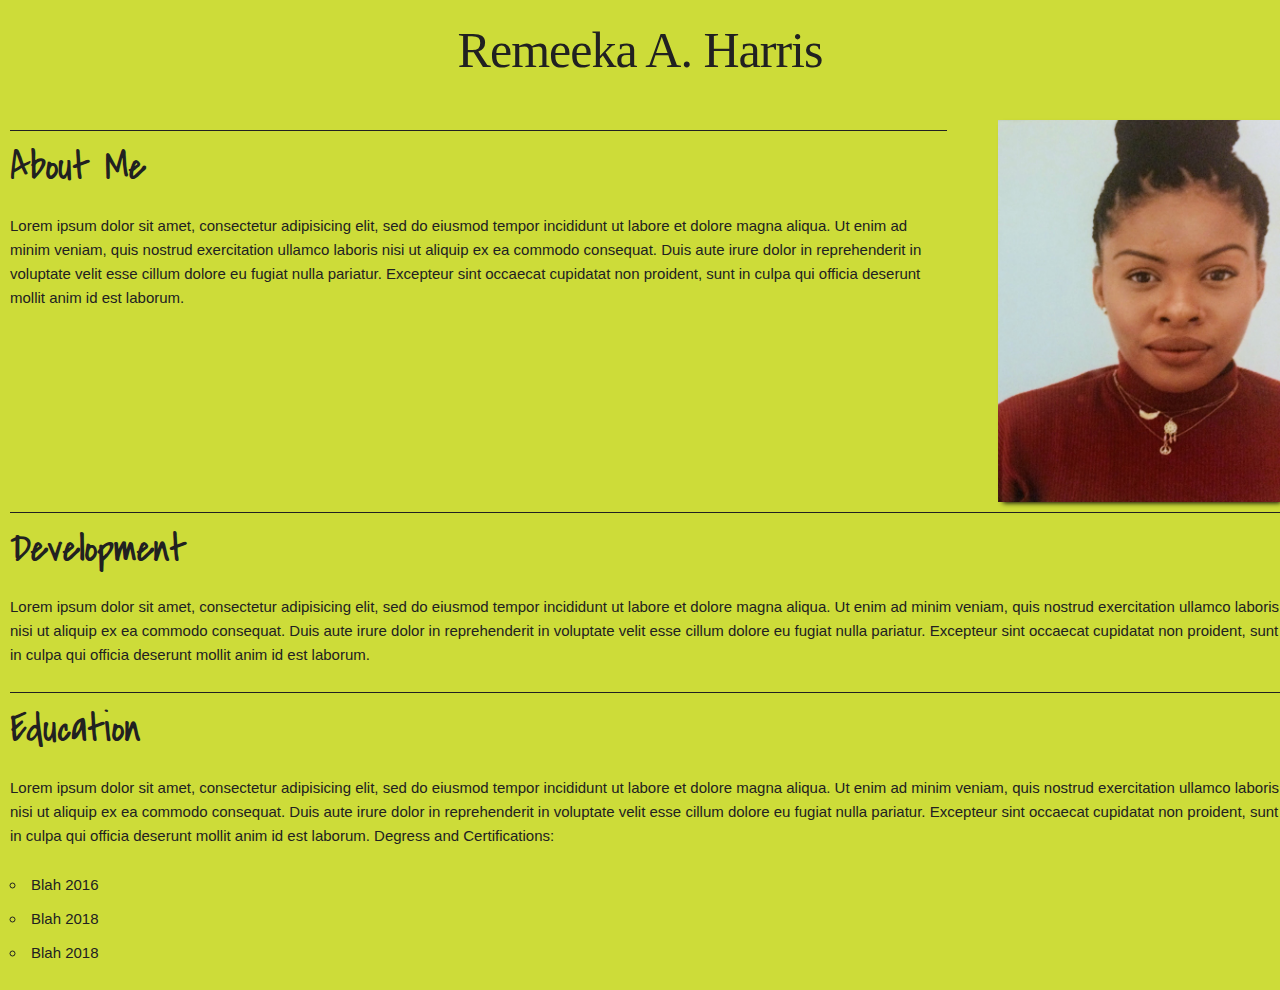
<file: index.html>
<html>
  <head>
    <title></title>
    <link rel="stylesheet" href="normalize.css">
    <link rel="stylesheet" href="skeleton.css">
    <link rel="stylesheet" href="index.css">
    <link href="https://fonts.googleapis.com/css?family=Covered+By+Your+Grace|Homemade+Apple" rel="stylesheet">
  </head>
  <body class="primary">
    <div id="container">
      <header>
        <h1>
          Remeeka A. Harris
        </h1>
        <div id="nav">
      </header>
      <div class="row">
        <div class="nine columns">
          <section>
            <h2>About Me</h2>
            <p>
              Lorem ipsum dolor sit amet, consectetur adipisicing elit, sed do eiusmod tempor incididunt ut labore et dolore magna aliqua. Ut enim ad minim veniam, quis nostrud exercitation ullamco laboris nisi ut aliquip ex ea commodo consequat. Duis aute irure dolor in reprehenderit in voluptate velit esse cillum dolore eu fugiat nulla pariatur. Excepteur sint occaecat cupidatat non proident, sunt in culpa qui officia deserunt mollit anim id est laborum.
            </p>
          </section>
        </div>
        <div class="three columns">
          <img id="headshot"
               src="remeeka_harris.jpg"
               alt="Remeeka A. Harris"
               class="u-pull-right">
        </div>
      </div>
      <section>
        <h2>Development</h2>
        <p> Lorem ipsum dolor sit amet, consectetur adipisicing elit, sed do eiusmod tempor incididunt ut labore et dolore magna aliqua. Ut enim ad minim veniam, quis nostrud exercitation ullamco laboris nisi ut aliquip ex ea commodo consequat. Duis aute irure dolor in reprehenderit in voluptate velit esse cillum dolore eu fugiat nulla pariatur. Excepteur sint occaecat cupidatat non proident, sunt in culpa qui officia deserunt mollit anim id est laborum.
        </p>
      </section>
      <section>
        <h2>Education</h2>
        <p>
          Lorem ipsum dolor sit amet, consectetur adipisicing elit, sed do eiusmod tempor incididunt ut labore et dolore magna aliqua. Ut enim ad minim veniam, quis nostrud exercitation ullamco laboris nisi ut aliquip ex ea commodo consequat. Duis aute irure dolor in reprehenderit in voluptate velit esse cillum dolore eu fugiat nulla pariatur. Excepteur sint occaecat cupidatat non proident, sunt in culpa qui officia deserunt mollit anim id est laborum.

          Degress and Certifications:

          <ul>
            <li> Blah 2016 </li>
            <li> Blah 2018 </li>
            <li> Blah 2018 </li>
          </ul>
        </p>
      </section>
    </div>
  </body>
</html>
</file>
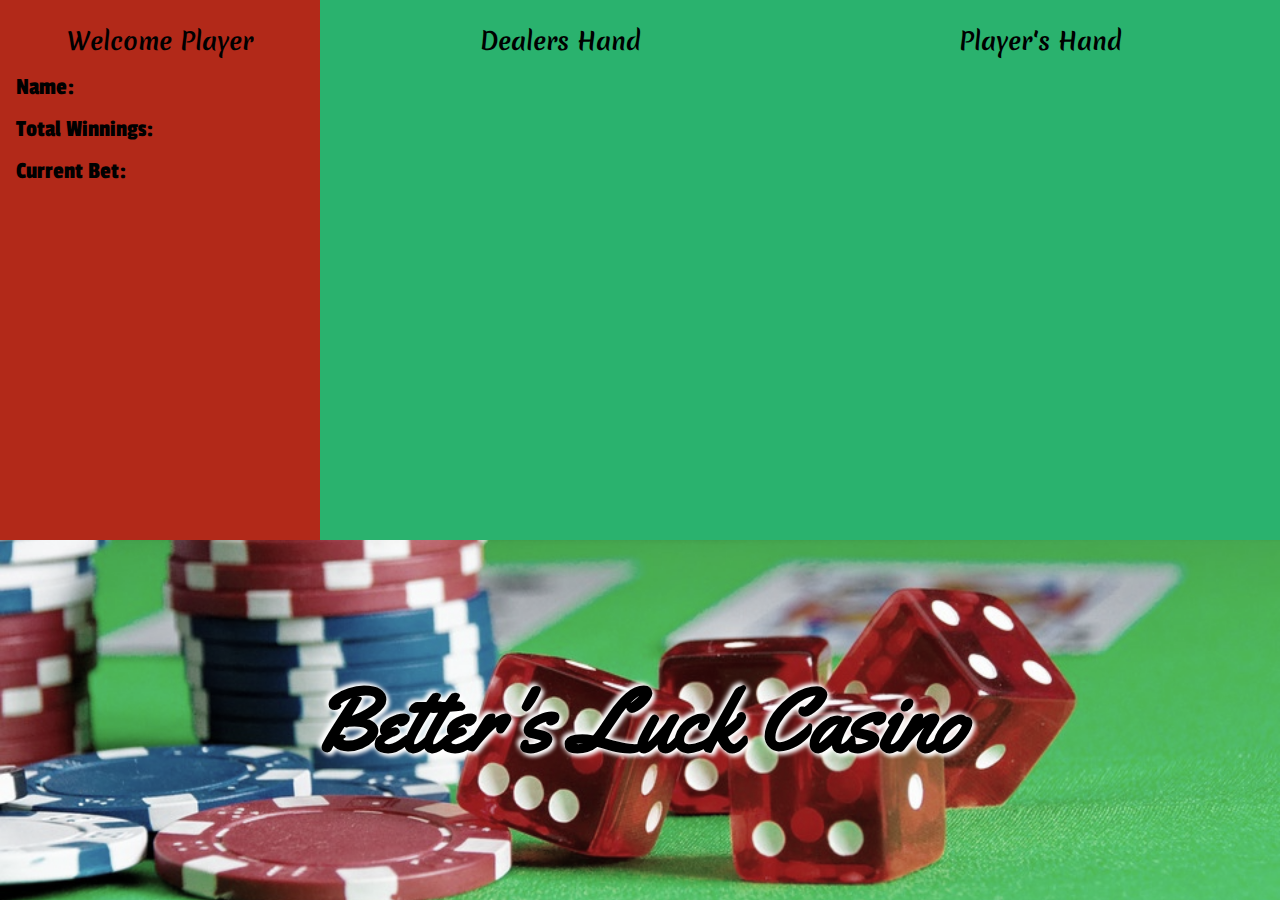
<file: casino.html>
<html>
<head>
  <link href="https://fonts.googleapis.com/css?family=Merienda|Passion+One|Yellowtail" rel="stylesheet">

  <link rel="stylesheet" href="casino.css">
  </head>
  <body>
    <div id="stats">
      <h2>Welcome Player</h2>
      <ul>
        <li>Name:</li>
        <li>Total Winnings:</li>
        <li>Current Bet:</li>
      </ul>
    </div>

    <div id="hands">
      <div class="dealer">
        <h2>Dealers Hand</h2>

      </div>
      <div class="player">
        <h2>Player's Hand</h2>

      </div>


    </div>
    <div id="logo">
      <h1>Better's Luck Casino</h1>


    </div>

  </body>
</html>
</file>
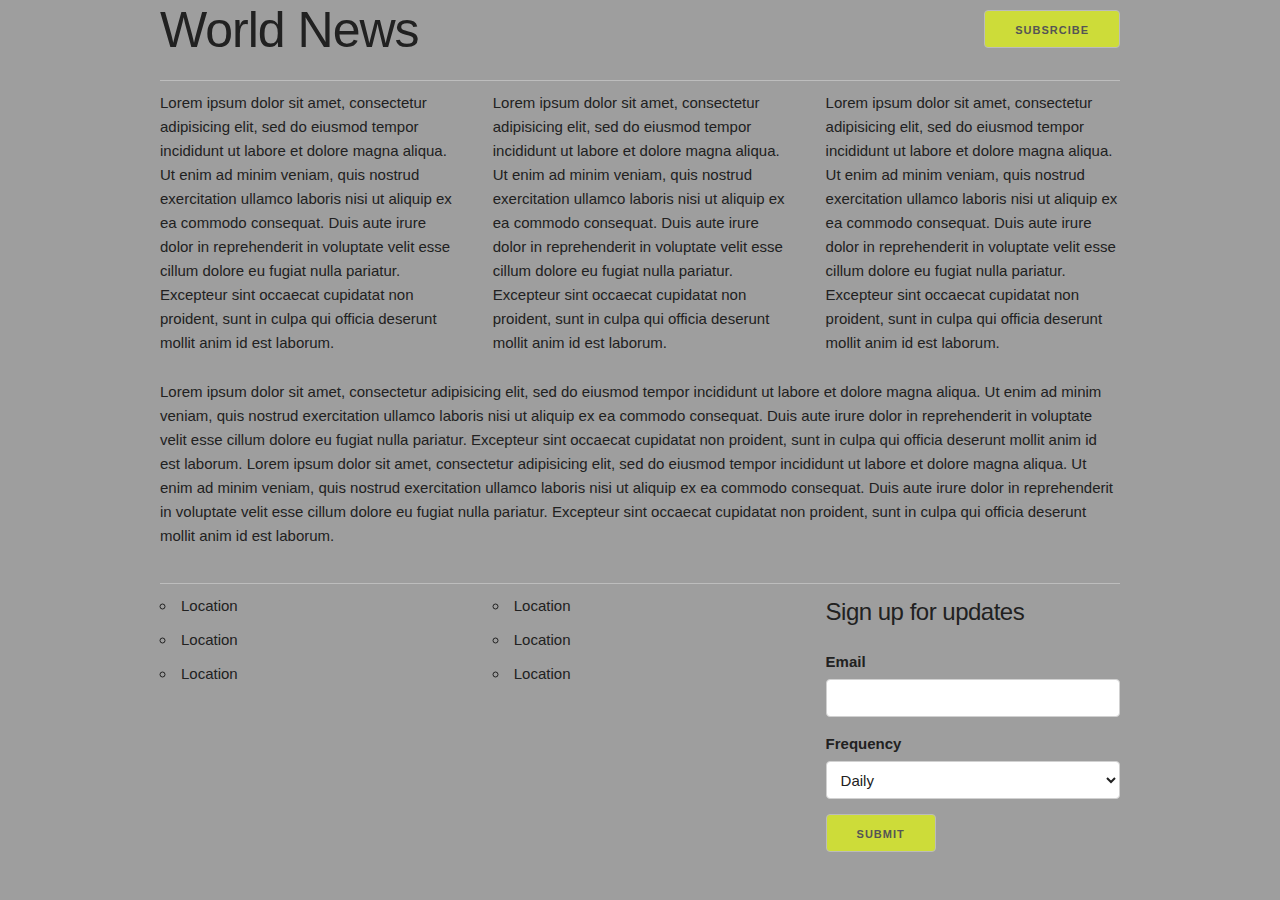
<file: index2.html>
<html>
  <head>
    <title></title>
    <link rel="stylesheet" href="normalize.css">
    <link rel="stylesheet" href="skeleton.css">
    <link rel="stylesheet" href="index2.css">
  </head>
  <body class="primary">
    <div class="container">
      <header class="row">
        <div class="six columns">
          <h1>World News</h1>
        </div>
        <div class="six columns">
          <button class="u-pull-right u-top-space accent">Subsrcibe</button>
        </div>
      </header>

      <div class="row">
        <div class="four columns">
          <p>
            Lorem ipsum dolor sit amet, consectetur adipisicing elit, sed do eiusmod tempor incididunt ut labore et dolore magna aliqua. Ut enim ad minim veniam, quis nostrud exercitation ullamco laboris nisi ut aliquip ex ea commodo consequat. Duis aute irure dolor in reprehenderit in voluptate velit esse cillum dolore eu fugiat nulla pariatur. Excepteur sint occaecat cupidatat non proident, sunt in culpa qui officia deserunt mollit anim id est laborum.
          </p>

        </div>
        <div class="four columns">
          <p>
            Lorem ipsum dolor sit amet, consectetur adipisicing elit, sed do eiusmod tempor incididunt ut labore et dolore magna aliqua. Ut enim ad minim veniam, quis nostrud exercitation ullamco laboris nisi ut aliquip ex ea commodo consequat. Duis aute irure dolor in reprehenderit in voluptate velit esse cillum dolore eu fugiat nulla pariatur. Excepteur sint occaecat cupidatat non proident, sunt in culpa qui officia deserunt mollit anim id est laborum.
          </p>

        </div>
        <div class="four columns">
          <p>
            Lorem ipsum dolor sit amet, consectetur adipisicing elit, sed do eiusmod tempor incididunt ut labore et dolore magna aliqua. Ut enim ad minim veniam, quis nostrud exercitation ullamco laboris nisi ut aliquip ex ea commodo consequat. Duis aute irure dolor in reprehenderit in voluptate velit esse cillum dolore eu fugiat nulla pariatur. Excepteur sint occaecat cupidatat non proident, sunt in culpa qui officia deserunt mollit anim id est laborum.
          </p>

        </div>
      </div>
      <div class="row">
        <p>
          Lorem ipsum dolor sit amet, consectetur adipisicing elit, sed do eiusmod tempor incididunt ut labore et dolore magna aliqua. Ut enim ad minim veniam, quis nostrud exercitation ullamco laboris nisi ut aliquip ex ea commodo consequat. Duis aute irure dolor in reprehenderit in voluptate velit esse cillum dolore eu fugiat nulla pariatur. Excepteur sint occaecat cupidatat non proident, sunt in culpa qui officia deserunt mollit anim id est laborum. Lorem ipsum dolor sit amet, consectetur adipisicing elit, sed do eiusmod tempor incididunt ut labore et dolore magna aliqua. Ut enim ad minim veniam, quis nostrud exercitation ullamco laboris nisi ut aliquip ex ea commodo consequat. Duis aute irure dolor in reprehenderit in voluptate velit esse cillum dolore eu fugiat nulla pariatur. Excepteur sint occaecat cupidatat non proident, sunt in culpa qui officia deserunt mollit anim id est laborum.
        </p>
      </div>
      <footer class="row">
        <div class="four columns">
          <ul>
            <li>Location
            </li>
            <li>Location
            </li>
            <li>Location
            </li>
          </ul>
        </div>

        <div class="four columns">
          <ul>
            <li>Location
            </li>
            <li>Location
            </li>
            <li>Location
            </li></ul>
        </div>

        <div class="four columns">
          <h5>Sign up for updates</h5>
          <form class="" action="index.html" method="post">
            <label for="email">Email</label>
            <input type="email" name="" value="" class="u-full-width">

            <label for="Frequency">Frequency</label>
            <select class="u-full-width" id="Frequency">
          <option value="Option 1">Daily</option>
          <option value="Option 2">Weekly</option>
          <option value="Option 3">Monthly</option>
        </select>



            <button type="button" name="button" class="accent">Submit</button>
          </form>
        </div>
      </footer>

    </div>

  </body>
</html>
</file>
<file: skeleton.css>
/*
* Skeleton V2.0.4
* Copyright 2014, Dave Gamache
* www.getskeleton.com
* Free to use under the MIT license.
* http://www.opensource.org/licenses/mit-license.php
* 12/29/2014
*/


/* Table of contents
––––––––––––––––––––––––––––––––––––––––––––––––––
- Grid
- Base Styles
- Typography
- Links
- Buttons
- Forms
- Lists
- Code
- Tables
- Spacing
- Utilities
- Clearing
- Media Queries
*/


/* Grid
–––––––––––––––––––––––––––––––––––––––––––––––––– */
.container {
  position: relative;
  width: 100%;
  max-width: 960px;
  margin: 0 auto;
  padding: 0 20px;
  box-sizing: border-box; }
.column,
.columns {
  width: 100%;
  float: left;
  box-sizing: border-box; }

/* For devices larger than 400px */
@media (min-width: 400px) {
  .container {
    width: 85%;
    padding: 0; }
}

/* For devices larger than 550px */
@media (min-width: 550px) {
  .container {
    width: 80%; }
  .column,
  .columns {
    margin-left: 4%; }
  .column:first-child,
  .columns:first-child {
    margin-left: 0; }

  .one.column,
  .one.columns                    { width: 4.66666666667%; }
  .two.columns                    { width: 13.3333333333%; }
  .three.columns                  { width: 22%;            }
  .four.columns                   { width: 30.6666666667%; }
  .five.columns                   { width: 39.3333333333%; }
  .six.columns                    { width: 48%;            }
  .seven.columns                  { width: 56.6666666667%; }
  .eight.columns                  { width: 65.3333333333%; }
  .nine.columns                   { width: 74.0%;          }
  .ten.columns                    { width: 82.6666666667%; }
  .eleven.columns                 { width: 91.3333333333%; }
  .twelve.columns                 { width: 100%; margin-left: 0; }

  .one-third.column               { width: 30.6666666667%; }
  .two-thirds.column              { width: 65.3333333333%; }

  .one-half.column                { width: 48%; }

  /* Offsets */
  .offset-by-one.column,
  .offset-by-one.columns          { margin-left: 8.66666666667%; }
  .offset-by-two.column,
  .offset-by-two.columns          { margin-left: 17.3333333333%; }
  .offset-by-three.column,
  .offset-by-three.columns        { margin-left: 26%;            }
  .offset-by-four.column,
  .offset-by-four.columns         { margin-left: 34.6666666667%; }
  .offset-by-five.column,
  .offset-by-five.columns         { margin-left: 43.3333333333%; }
  .offset-by-six.column,
  .offset-by-six.columns          { margin-left: 52%;            }
  .offset-by-seven.column,
  .offset-by-seven.columns        { margin-left: 60.6666666667%; }
  .offset-by-eight.column,
  .offset-by-eight.columns        { margin-left: 69.3333333333%; }
  .offset-by-nine.column,
  .offset-by-nine.columns         { margin-left: 78.0%;          }
  .offset-by-ten.column,
  .offset-by-ten.columns          { margin-left: 86.6666666667%; }
  .offset-by-eleven.column,
  .offset-by-eleven.columns       { margin-left: 95.3333333333%; }

  .offset-by-one-third.column,
  .offset-by-one-third.columns    { margin-left: 34.6666666667%; }
  .offset-by-two-thirds.column,
  .offset-by-two-thirds.columns   { margin-left: 69.3333333333%; }

  .offset-by-one-half.column,
  .offset-by-one-half.columns     { margin-left: 52%; }

}


/* Base Styles
–––––––––––––––––––––––––––––––––––––––––––––––––– */
/* NOTE
html is set to 62.5% so that all the REM measurements throughout Skeleton
are based on 10px sizing. So basically 1.5rem = 15px :) */
html {
  font-size: 62.5%; }
body {
  font-size: 1.5em; /* currently ems cause chrome bug misinterpreting rems on body element */
  line-height: 1.6;
  font-weight: 400;
  font-family: "Raleway", "HelveticaNeue", "Helvetica Neue", Helvetica, Arial, sans-serif;
  color: #222; }


/* Typography
–––––––––––––––––––––––––––––––––––––––––––––––––– */
h1, h2, h3, h4, h5, h6 {
  margin-top: 0;
  margin-bottom: 2rem;
  font-weight: 300; }
h1 { font-size: 4.0rem; line-height: 1.2;  letter-spacing: -.1rem;}
h2 { font-size: 3.6rem; line-height: 1.25; letter-spacing: -.1rem; }
h3 { font-size: 3.0rem; line-height: 1.3;  letter-spacing: -.1rem; }
h4 { font-size: 2.4rem; line-height: 1.35; letter-spacing: -.08rem; }
h5 { font-size: 1.8rem; line-height: 1.5;  letter-spacing: -.05rem; }
h6 { font-size: 1.5rem; line-height: 1.6;  letter-spacing: 0; }

/* Larger than phablet */
@media (min-width: 550px) {
  h1 { font-size: 5.0rem; }
  h2 { font-size: 4.2rem; }
  h3 { font-size: 3.6rem; }
  h4 { font-size: 3.0rem; }
  h5 { font-size: 2.4rem; }
  h6 { font-size: 1.5rem; }
}

p {
  margin-top: 0; }


/* Links
–––––––––––––––––––––––––––––––––––––––––––––––––– */
a {
  color: #1EAEDB; }
a:hover {
  color: #0FA0CE; }


/* Buttons
–––––––––––––––––––––––––––––––––––––––––––––––––– */
.button,
button,
input[type="submit"],
input[type="reset"],
input[type="button"] {
  display: inline-block;
  height: 38px;
  padding: 0 30px;
  color: #555;
  text-align: center;
  font-size: 11px;
  font-weight: 600;
  line-height: 38px;
  letter-spacing: .1rem;
  text-transform: uppercase;
  text-decoration: none;
  white-space: nowrap;
  background-color: transparent;
  border-radius: 4px;
  border: 1px solid #bbb;
  cursor: pointer;
  box-sizing: border-box; }
.button:hover,
button:hover,
input[type="submit"]:hover,
input[type="reset"]:hover,
input[type="button"]:hover,
.button:focus,
button:focus,
input[type="submit"]:focus,
input[type="reset"]:focus,
input[type="button"]:focus {
  color: #333;
  border-color: #888;
  outline: 0; }
.button.button-primary,
button.button-primary,
input[type="submit"].button-primary,
input[type="reset"].button-primary,
input[type="button"].button-primary {
  color: #FFF;
  background-color: #33C3F0;
  border-color: #33C3F0; }
.button.button-primary:hover,
button.button-primary:hover,
input[type="submit"].button-primary:hover,
input[type="reset"].button-primary:hover,
input[type="button"].button-primary:hover,
.button.button-primary:focus,
button.button-primary:focus,
input[type="submit"].button-primary:focus,
input[type="reset"].button-primary:focus,
input[type="button"].button-primary:focus {
  color: #FFF;
  background-color: #1EAEDB;
  border-color: #1EAEDB; }


/* Forms
–––––––––––––––––––––––––––––––––––––––––––––––––– */
input[type="email"],
input[type="number"],
input[type="search"],
input[type="text"],
input[type="tel"],
input[type="url"],
input[type="password"],
textarea,
select {
  height: 38px;
  padding: 6px 10px; /* The 6px vertically centers text on FF, ignored by Webkit */
  background-color: #fff;
  border: 1px solid #D1D1D1;
  border-radius: 4px;
  box-shadow: none;
  box-sizing: border-box; }
/* Removes awkward default styles on some inputs for iOS */
input[type="email"],
input[type="number"],
input[type="search"],
input[type="text"],
input[type="tel"],
input[type="url"],
input[type="password"],
textarea {
  -webkit-appearance: none;
     -moz-appearance: none;
          appearance: none; }
textarea {
  min-height: 65px;
  padding-top: 6px;
  padding-bottom: 6px; }
input[type="email"]:focus,
input[type="number"]:focus,
input[type="search"]:focus,
input[type="text"]:focus,
input[type="tel"]:focus,
input[type="url"]:focus,
input[type="password"]:focus,
textarea:focus,
select:focus {
  border: 1px solid #33C3F0;
  outline: 0; }
label,
legend {
  display: block;
  margin-bottom: .5rem;
  font-weight: 600; }
fieldset {
  padding: 0;
  border-width: 0; }
input[type="checkbox"],
input[type="radio"] {
  display: inline; }
label > .label-body {
  display: inline-block;
  margin-left: .5rem;
  font-weight: normal; }


/* Lists
–––––––––––––––––––––––––––––––––––––––––––––––––– */
ul {
  list-style: circle inside; }
ol {
  list-style: decimal inside; }
ol, ul {
  padding-left: 0;
  margin-top: 0; }
ul ul,
ul ol,
ol ol,
ol ul {
  margin: 1.5rem 0 1.5rem 3rem;
  font-size: 90%; }
li {
  margin-bottom: 1rem; }


/* Code
–––––––––––––––––––––––––––––––––––––––––––––––––– */
code {
  padding: .2rem .5rem;
  margin: 0 .2rem;
  font-size: 90%;
  white-space: nowrap;
  background: #F1F1F1;
  border: 1px solid #E1E1E1;
  border-radius: 4px; }
pre > code {
  display: block;
  padding: 1rem 1.5rem;
  white-space: pre; }


/* Tables
–––––––––––––––––––––––––––––––––––––––––––––––––– */
th,
td {
  padding: 12px 15px;
  text-align: left;
  border-bottom: 1px solid #E1E1E1; }
th:first-child,
td:first-child {
  padding-left: 0; }
th:last-child,
td:last-child {
  padding-right: 0; }


/* Spacing
–––––––––––––––––––––––––––––––––––––––––––––––––– */
button,
.button {
  margin-bottom: 1rem; }
input,
textarea,
select,
fieldset {
  margin-bottom: 1.5rem; }
pre,
blockquote,
dl,
figure,
table,
p,
ul,
ol,
form {
  margin-bottom: 2.5rem; }


/* Utilities
–––––––––––––––––––––––––––––––––––––––––––––––––– */
.u-full-width {
  width: 100%;
  box-sizing: border-box; }
.u-max-full-width {
  max-width: 100%;
  box-sizing: border-box; }
.u-pull-right {
  float: right; }
.u-pull-left {
  float: left; }


/* Misc
–––––––––––––––––––––––––––––––––––––––––––––––––– */
hr {
  margin-top: 3rem;
  margin-bottom: 3.5rem;
  border-width: 0;
  border-top: 1px solid #E1E1E1; }


/* Clearing
–––––––––––––––––––––––––––––––––––––––––––––––––– */

/* Self Clearing Goodness */
.container:after,
.row:after,
.u-cf {
  content: "";
  display: table;
  clear: both; }


/* Media Queries
–––––––––––––––––––––––––––––––––––––––––––––––––– */
/*
Note: The best way to structure the use of media queries is to create the queries
near the relevant code. For example, if you wanted to change the styles for buttons
on small devices, paste the mobile query code up in the buttons section and style it
there.
*/


/* Larger than mobile */
@media (min-width: 400px) {}

/* Larger than phablet (also point when grid becomes active) */
@media (min-width: 550px) {}

/* Larger than tablet */
@media (min-width: 750px) {}

/* Larger than desktop */
@media (min-width: 1000px) {}

/* Larger than Desktop HD */
@media (min-width: 1200px) {}
</file>
<file: index.css>
.u-top-space {
  margin-top: 1rem;
}

#container h1{
  font-family:'Homemade Apple', cursive;
  text-align: center;
  margin-top: 2rem;
}

#nav{
  background-color: #CDDC39;
  padding: 10px;
  margin: 10px;
  display: block;
}

li > li{
  display: inline;
  font-family: 'Covered By Your Grace', cursive;
  font-size: 2rem;
  margin-left: 180px;
}
.primary.dark{
  background: #AFB42B;
}
.primary {
  background: #CDDC39;
  color: #212121;
}
.primary.light{
  background: #F0F4C3;
}


.accent{
  background-color: #607D8B;
}

header {
  margin-bottom: 1rem;
}

header > h1 {
  margin-bottom: 0;
}

h2{
  font-family:'Covered By Your Grace', cursive;
}

section {
  border-top: 1px solid;
  margin: 1rem 0;
  padding-top: 1rem;
  margin-left: 1rem;
}

footer{
  border-top: 1px solid #BDBDBD;
  margin: 1rem 0;
}

#headshot {
  width: 100%;
  box-shadow: 3px 3px 5px -2px black;
}
</file>
<file: casino.css>
*{
  box-sizing: border-box;
  border:0;
  padding:0;
  margin: 0;
}
#hands, #stats, #logo, .dealer, .player{
  position: absolute;
}


#hands{
  background-color: #2AB26E;
  font-family: 'Merienda', cursive;
  height: 60vh;
  width: 75vw;
  left: 25vw;
}

.dealer{
  width: 37.5vw;
  height: 60vh;
  text-align: center;

}
.player{
  width: 37.5vw;
  height: 60vh;
  /*left: 37.5vw;*/
  right: 0;
  text-align: center;

}

h2{
  margin-top: 1em;
}

#stats{
  background-color: #B22919;
  height: 60vh;
  width: 25vw;
}

#stats h2{
  text-align: center;
  font-family: 'Merienda', cursive;
}

#stats ul{
  font-family: 'Passion One', cursive;
  list-style: none;
  margin: 1em;
}

#stats li{
  font-size: 1.5rem;
}

#stats li + li{
  margin-top: 1rem;
}

#logo{
  background-image: url("dice.jpg");
  background-color: #542626;
  background-position: 50% 75%;
  background-repeat: no-repeat;
  background-size: cover;
  display: block;
  filter: grayscale(50%);
  height: 40vh;
  top: 60vh;
  width: 100vw;
}

#logo h1{
  color: black;
  filter: drop-shadow(3px 3px 2px white) drop-shadow(-3px -3px 2px white);
  font-family: 'Yellowtail', cursive;
  font-size: 10vh;
  line-height: 40vh;
  text-align: center;

}
</file>
<file: index2.css>
.u-top-space {
  margin-top: 1rem;
}

.primary.dark{
  background: #616161;
}
.primary {
  background: #9E9E9E;
  color: #212121;
}
.primary.light{
  background: #F5F5F5;
}


.accent{
  background-color: #CDDC39;
}

header {
  border-bottom: 1px solid #BDBDBD;
  margin-bottom: 1rem;
}

footer{
  border-top: 1px solid #BDBDBD;
  margin-top: 1rem;
  padding-top: 1rem;
}
</file>
